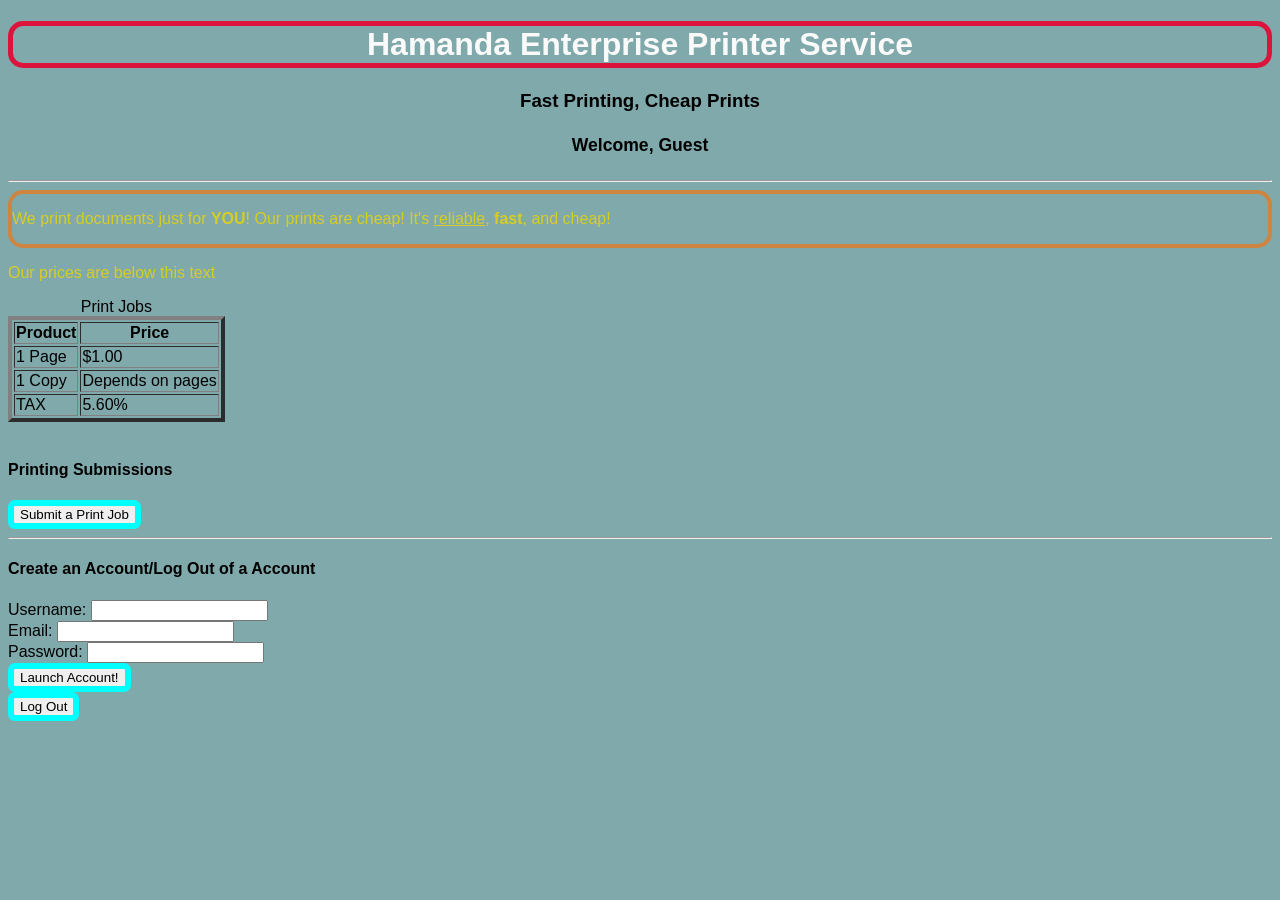
<file: index.html>
<!DOCTYPE html>
<html lang="en">
<head>
  <meta charset="UTF-8">
  <meta name="viewport" content="width=device-width, initial-scale=1.0">
  <title>Hamanda EPPS</title>
  <link rel="stylesheet" href="style.css">
</head>

<body>

<header>
  <h1>Hamanda Enterprise Printer Service</h1>
  <h3>Fast Printing, Cheap Prints</h3>
  <h4 id="usernameH4">Welcome, Guest</h4>
</header>

<hr>

<div id="boxP1">
  <p>
    We print documents just for <strong>YOU</strong>!
    Our prints are cheap! It's <u>reliable</u>, <b>fast</b>, and cheap!
  </p>
</div>

<p>Our prices are below this text</p>

<table border="4">
  <caption>Print Jobs</caption>
  <tr>
    <th>Product</th>
    <th>Price</th>
  </tr>
  <tr>
    <td>1 Page</td>
    <td>$1.00</td>
  </tr>
  <tr>
    <td>1 Copy</td>
    <td>Depends on pages</td>
  </tr>
  <tr>
    <td>TAX</td>
    <td>5.60%</td>
  </tr>
</table>

<br>

<h4>Printing Submissions</h4>

<a href="https://forms.gle/hb4MoTE2VTM2nhn89" target="_blank">
  <button>Submit a Print Job</button>
</a>

<hr>

<h4>Create an Account/Log Out of a Account</h4>

<form id="accountForm">
  <label>Username:</label>
  <input id="username" type="text" required minlength="3" maxlength="20">
  <br>

  <label>Email:</label>
  <input id="email" type="email" required>
  <br>

  <label>Password:</label>
  <input id="pass" type="password" required minlength="4" maxlength="20">
  <br>

  <button type="submit">Launch Account!</button>
</form>
  
<button onclick="logout()">Log Out</button>

<script>
  // Show username if saved in local memory
  window.onload = function () {
    const savedUser = localStorage.getItem("username");
    if (savedUser) {
      document.getElementById("usernameH4").textContent =
        "Welcome " + savedUser;
    }
  };

  // Handle form submission
  document.getElementById("accountForm").addEventListener("submit", function(event) {
    event.preventDefault();
    const username = document.getElementById("username").value;
    localStorage.setItem("username", username);
    document.getElementById("usernameH4").textContent = "Welcome " + username;
  });

  // Log out function
  function logout() {
    localStorage.removeItem("username");
    document.getElementById("usernameH4").textContent = "Welcome, Guest";
  }
</script>

</body>
</html>
</file>
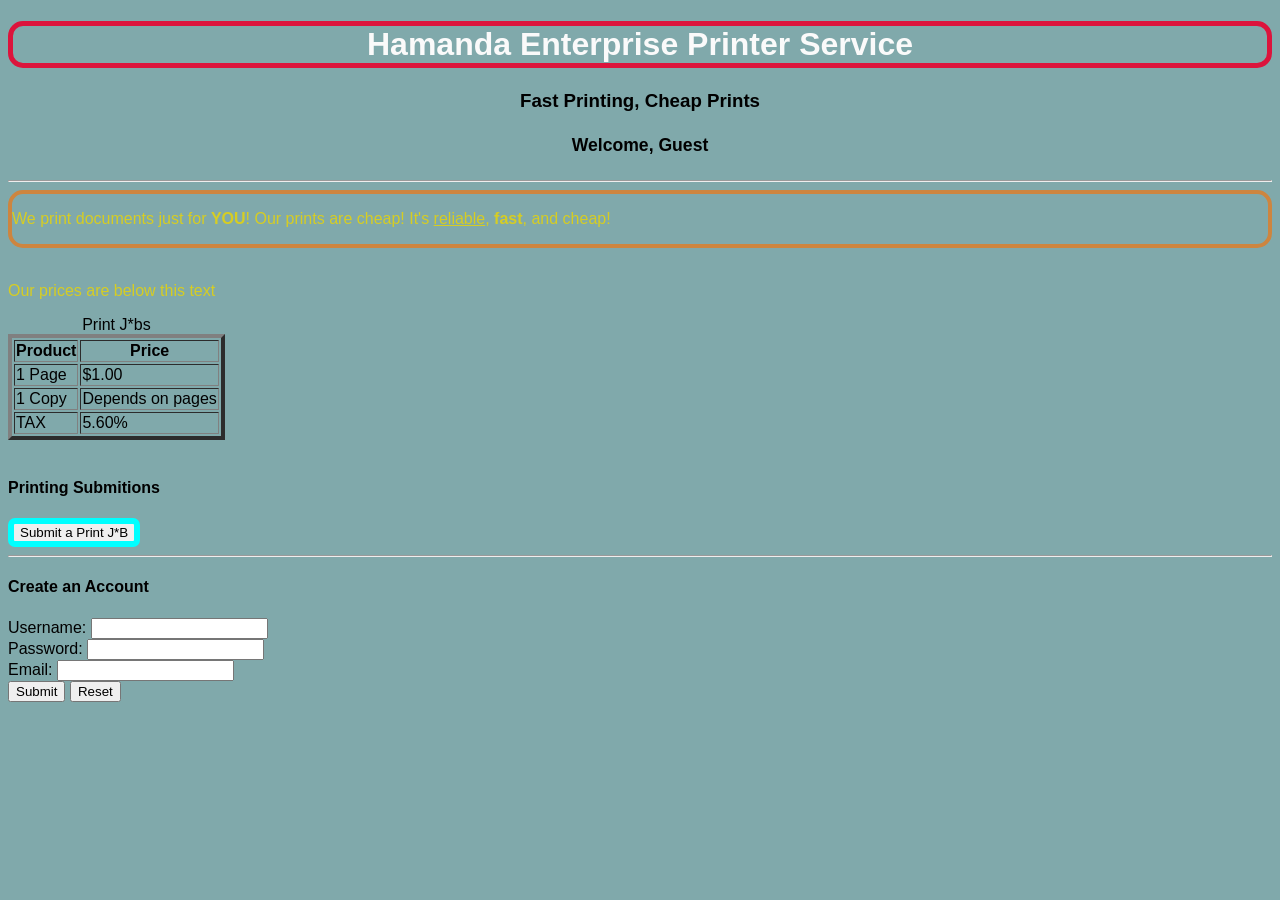
<file: hamanda.html>
<!DOCTYPE html>
<html lang="en">
<head>
  <meta charset="UTF-8">
  <meta name="viewport" content="width=device-width, initial-scale=1.0">
  <title>Hamanda EPPS</title>
  
  <link rel="icon" type="image/png" href="">
  <link rel="stylesheet" href="style.css">
</head>

<body>

  <header>
    <h1>Hamanda Enterprise Printer Service</h1>
    <h3>Fast Printing, Cheap Prints</h3>
    <h4 id="usernameH4">Welcome, Guest</h4>
  </header>

  <hr>

  <div id="boxP1">
    <p>
      We print documents just for <strong>YOU</strong>!
      Our prints are cheap! It's <u>reliable</u>, <b>fast</b>, and cheap!
    </p>
  </div>

  <br>

  <p>Our prices are below this text</p>

  <table border="4">
    <caption>Print J*bs</caption>

    <tr>
      <th>Product</th>
      <th>Price</th>
    </tr>

    <tr>
      <td>1 Page</td>
      <td>$1.00</td>
    </tr>

    <tr>
      <td>1 Copy</td>
      <td>Depends on pages</td>
    </tr>

    <tr>
      <td>TAX</td>
      <td>5.60%</td>
    </tr>
  </table>

  <br>

  <h4>Printing Submitions</h4>

  <a href="https://forms.gle/hb4MoTE2VTM2nhn89" target="_blank">
    <button>Submit a Print J*B</button>
  </a>

  <br>

  <hr>

  <h4>Create an Account</h4>

  <form>

    <label for="username">Username:</label>
    <input id="username" type="text" required minlength="3" maxlength="20">

    <br>

    <label for="password">Password:</label>
    <input id="password" type="password" required minlength="6" maxlength="20">

    <br>

    <label for="email">Email:</label>
    <input id="email" type="email" required>

    <br>

    <input type="submit" id="myButton" value="Submit">

    <input type="reset">

  </form>

  <script>
    let username;
document.getElementById("myButton").onclick = function () {
    username =  document.getElementById("username") .value;
    document.getElementById("usernameH4").textContent = `Welcome ${username}`
}
  </script>

</body>
</html>
</file>
<file: style.css>
/*The code will control the wallpaper and fonts*/
body {
  background-color: #80a9ab;
  font-family: Verdana, Geneva, Tahoma, sans-serif
}
/*The code will control the border around h1 and the font color*/
h1 {
  color: #fafafa;
  border: 5px solid crimson;
  border-radius: 15px;
  text-align: center;
}
/*The code will control the font color*/
p {
  color: #d6cd23;
}
/*The code will control the button color and border */
button {
border-radius: 7px;
border: 6px solid aqua;
}
/*i got lazy writing my comments*/
#boxP1 {
  border: 4px solid peru;
  border-radius: 15px;
}

h3  {
  text-align: center;
}

#usernameH4 {
text-align: center;

font-size: 1.1em
}
</file>
